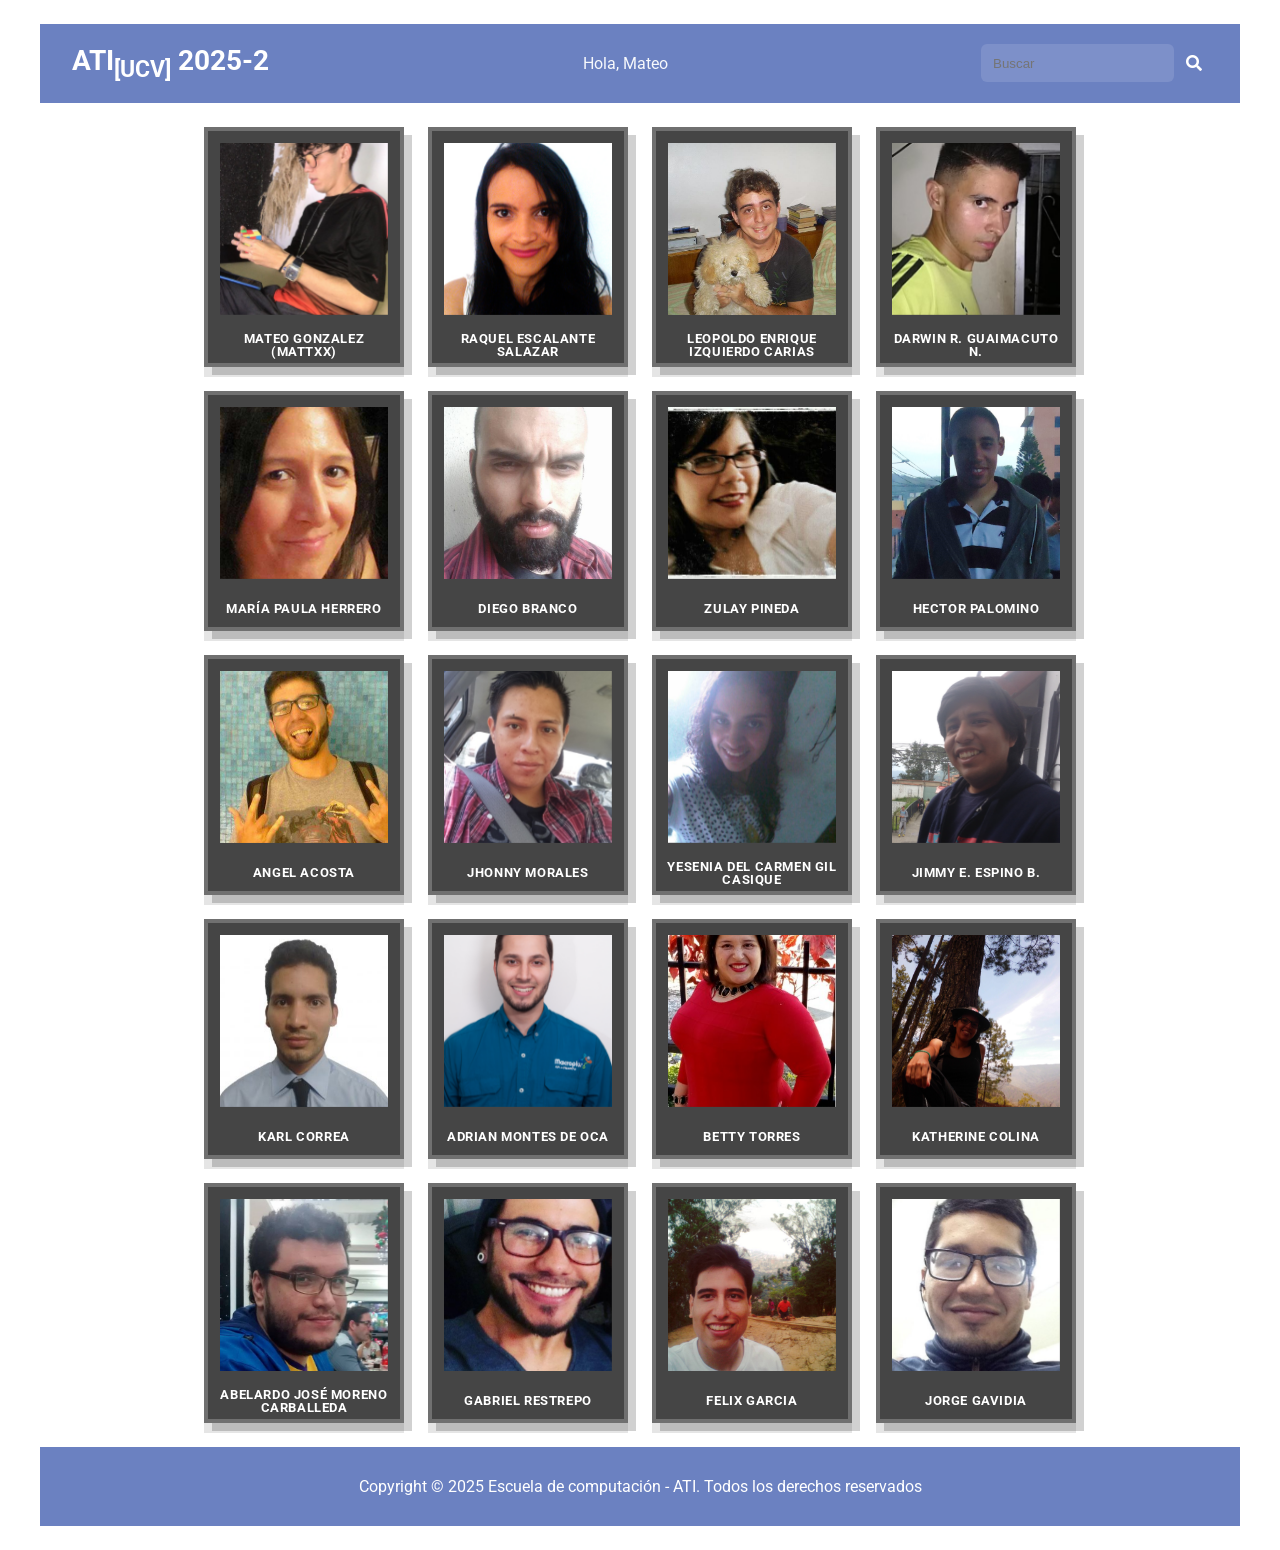
<file: index.html>
<!DOCTYPE html>
<html lang="es-ES">
<head>
    <meta charset="utf-8" />
    <title>Cargando...</title>
    <meta name="viewport" content="width=device-width, initial-scale=1" />
    <link rel="icon" type=image/x-icon href="29900089/favicon.ico">
    <link rel="stylesheet" href="css/style.css"/>
    <link rel="stylesheet" href="https://use.fontawesome.com/releases/v5.15.4/css/all.css" crossorigin="anonymous" />
    
    <script src="datos/index.json"></script>

    <script src="js/index.js" defer></script>
</head>
<body>
    <header>
        <nav aria-label="Main">
            <ul class="nav-list">
                <li class="left"><div class="header-left"><h1 id="header-title"></h1></div></li>
                <li class="center"><div class="header-center"><div class="greeting" id="greeting-text"></div></div></li>
                <li class="right"><div class="header-right">
                    <form class="search" role="search" action="#" method="get">
                        <input id="search-input" name="q" type="search" placeholder="" aria-label="Buscar" />
                        <button class="search-button" aria-label="Buscar"><i class="fas fa-search" aria-hidden="true"></i></button>
                    </form>
                </div></li>
            </ul>
        </nav>
    </header>
    <main>
        <section class="cards-section">
            <ul id="cards-grid" class="cards-grid"></ul>
            <div id="search-results-message"></div>
        </section>
    </main>
    <footer>
        <div id="footer-text"></div>
    </footer>
</body>
</html>
</file>
<file: css/style.css>
@import url('https://fonts.googleapis.com/css2?family=Roboto:wght@300;400;500;700;900&display=swap');
@import url('https://fonts.googleapis.com/css2?family=Fira+Sans:wght@200;400&family=Mukta:wght@300&family=Nunito+Sans:opsz,wght@6..12,300&family=Satisfy&display=swap');
@import url('https://fonts.googleapis.com/css2?family=Ubuntu:ital,wght@0,300;0,400;0,500;0,700;1,300;1,400;1,500;1,700&display=swap');
:root{
    --color-text: #616161;
    /* NUEVO: Variables para la imagen de perfil dinámica */
    --profile-img-pequena: url('');
    --profile-img-grande: url('');
}
/* Establecemos 16px como base para desktop (1rem = 16px) */
/* En los media queries para móvil, aumentaremos el width */
html {
    font-size: 16px; 
}
*{ box-sizing: border-box; margin:0; padding:0; }
body{
    font-family: 'Roboto', sans-serif;
    background:url(https://cdn.pixabay.com/photo/2015/12/01/15/43/black-1072366_1280.jpg) center/cover fixed no-repeat;
    min-height:100vh;
    display:flex;
    flex-direction:column;
    align-items:center;
    gap:24px;
    padding:24px;
    color:var(--color-text);
}
#error{
    color:white;
    text-align:center;
    margin-top:40vh;
    background: rgba(0, 0, 0, 0.2); 
}

/* Estilo para el mensaje de "No hay resultados" */
.search-no-results {
    color: #ffffff; /* Color de texto blanco */
    font-size: 1.2rem;
    text-align: center;
    padding: 40px 20px;
    background: rgba(0, 0, 0, 0.2); 
    border-radius: 8px;
    margin: 20px 0;
}
.search-no-results strong {
    color: #ffb3b3; /* Resalta el término de búsqueda */
}

header{
    width:100%;
    max-width:1200px;
    background:#6b81c1;
    color:#fff;
    padding:20px 32px;
    box-sizing:border-box;
}
header nav{ width:100%; max-width:1200px; margin:0 auto; }

.nav-list{
    list-style:none;
    display:flex;
    align-items:center;
    justify-content:space-between;
    gap:12px;
    width:100%;
    margin:0;
    padding:0;
}
.nav-list li{ display:flex; align-items:center; }
.nav-list li.left{ flex:0 0 auto; font-weight:700; font-size:20px; }
.nav-list li.center{ flex:1 1 auto; justify-content:center; display:flex; }
.nav-list li.right{ flex:0 0 auto; }

/* PUNTO 4: Fuentes en REM */
.header-left h1{ font-size: 1.75rem; /* 28px */ margin:0; color:#fff; font-weight:700; }
.greeting{ font-size: 1rem; /* 16px */ color:rgba(255,255,255,0.95); padding:0 24px; }
.search{ display:flex; align-items:center; gap:6px; }
.search input{
    height:38px;
    padding:8px 12px;
    border-radius:6px;
    border:none;
    outline:none;
    background:rgba(255,255,255,0.12);
    color:#fff;
    min-width:180px;
}
.search-button{
    background:transparent;
    border:none;
    color:#fff;
    cursor:pointer;
    font-size:1rem;
    padding:6px;
    display:inline-flex;
    align-items:center;
    justify-content:center;
}

footer{
    max-width:1200px;
    width:100%;
    padding:30px 32px;
    background:#6b81c1;
    color:#fff;
    display:flex;
    justify-content:center;
    box-sizing:border-box;
}

.cards-grid{
    list-style:none;
    margin:0;
    padding:0;
    width:100%;
    max-width:1200px;
    display:grid;
    /* PUNTO 1: Definimos 1 columna para móvil (Mobile-first) */
    grid-template-columns: 1fr;
    gap:24px;
    box-sizing:border-box;
    justify-items: center; /* Centramos las tarjetas */
}

/* Corrección para que el enlace de la tarjeta ocupe todo el espacio */
.card-wrap {
    padding: 0; /* Aseguramos que el enlace llene toda la tarjeta */
}

.card-wrap > a {
    text-decoration: none;  /* 1. ELIMINA EL SUBRAYADO */
    color: inherit;         /* Hereda el color (blanco) del .card-wrap */
    display: flex;          /* 2. Ocupa el espacio como un bloque flex */
    flex-direction: column; /* 3. Apila el .card-header y .card-content */
    width: 100%;
    height: 100%;
}

.card-wrap{
    cursor:pointer;
    transition: transform .18s ease;
    width: 200px;
    height: 180px;
}

/* Estilo para marcar las tarjetas de estudiantes visitados
*/
.card-wrap > a:visited .card-content {
  /* Cambia el fondo de la barra de título a violeta */
  background: #7a3a9b; /* Un tono de violeta */
  border-top: 1px solid #f0f0f0;
}

.card-wrap > a:visited .card-title {
  /* Asegura que el texto siga siendo legible */
  color: #ffffff;
}

/* Opcional: un efecto más sutil en el hover de una tarjeta ya visitada */
.card-wrap > a:visited:hover .card-content {
   background: #5e2d79; /* Un violeta más oscuro al pasar el ratón */
}
.card-wrap > a:visited:hover .card-header{
    background: #5e2d79;
}

.card-wrap > a:visited:hover .card-title{
    color: plum;
}
@media (max-width:400px){
    .card-wrap{
    width: 170px;
    }
}

/* =========================================
   EFECTO DE HOVER: SINCRONIZADO (MISMO SENTIDO)
   Todo rota hacia la derecha (Valores Positivos)
   ========================================= */

/* 1. El Contenedor (.card-wrap) 
   Rota 4 grados a la derecha. */
.card-wrap:hover {
    will-change: transform;
    transform: translateY(-6px) scale(1.02) rotate(4deg); 
    filter: saturate(1.05);
    z-index: 10; 
}

/* 2. El Título (.card-title)
   Se mueve en el MISMO SENTIDO.
   Suma 2deg a los 4deg del padre = 6deg totales a la derecha. */
.card-wrap:hover .card-title {
    transform: translateY(-4px) scale(1.02) rotate(1deg);
    color: #e4f4fd;
}

/* 3. El Fondo del Header y Content */
.card-wrap:hover .card-header,
.card-wrap:hover .card-content {
    background: #6b81c1;
}

/* 4. La Imagen (.card-img)
   CORRECCIÓN: Ahora usamos un valor POSITIVO (2deg).
   Esto asegura que rote en el MISMO SENTIDO que la tarjeta.
   Total visual: 4deg (padre) + 2deg (imagen) = 6deg a la derecha. */
.card-wrap:hover .card-img {
    will-change: transform;
    transform: scale(1.08) rotate(1deg);
    filter: saturate(1.05);
}

@media (max-width:900px){
    .cards-grid{ grid-template-columns: repeat(2, 1fr); }
    .cards-grid > li.card-wrap{ height:320px; }
    .card-header{ padding:10px; }
}

.cards-grid > li.card-wrap{
    background:#454545;
    overflow:hidden;
    color:#f5eeee;
    box-shadow: 8px 8px 0 rgba(0,0,0,0.18), 0 10px 0 rgba(0,0,0,0.10);
    transition: transform .18s ease, background .3s ease;
    border:4px solid #707070;
    border-radius:0;
    height:240px;
    display:flex;
    flex-direction:column;
}

.card-header{
    height: calc(100% - 36px);
    width:100%;
    padding:12px;
    box-sizing:border-box;
    display:flex;
    align-items:center;
    justify-content:center;
    background:transparent;
}
.card-img{
    width:100%;
    height:100%;
    background-size:cover;
    background-position:center;
    background-repeat:no-repeat;
    transition: transform 360ms cubic-bezier(.2,.9,.3,1), filter 360ms ease;
    transform-origin:center center;
    will-change:transform,filter;
}

.card-img.one{ background-image: var(--card1-img); }
.card-img.two{ background-image: var(--card2-img); }
.card-img.three{ background-image: var(--card3-img); }
.card-img.four{ background-image: var(--card4-img); }
.card-img.five{ background-image: var(--card5-img); }
.card-img.six{ background-image: var(--card6-img); }
.card-img.seven{ background-image: var(--card7-img); }
.card-img.eight{ background-image: var(--card8-img); }
.card-img.nine{ background-image: var(--card9-img); }
.card-img.ten{ background-image: var(--card10-img); }
.card-img.eleven{ background-image: var(--card11-img); }
.card-img.twelve{ background-image: var(--card12-img); }

.card-content{
    padding:2px 6px;
    height:36px;
    text-align:center;
    display:flex;
    align-items:center;
    justify-content:center;
    background:transparent;
}
.card-title{
    /* PUNTO 4: Fuente en REM */
    font-size: 0.8125rem; /* 13px */
    text-transform:uppercase;
    margin:0;
    color:#fff;
    letter-spacing:0.6px;
    line-height:1;
    transition: transform 300ms cubic-bezier(.2,.9,.3,1), color 240ms ease;
    transform-origin:center center;
}

/* responsive nav: on small screens stack and center the three blocks */
@media (max-width:760px){
    .nav-list{
        flex-direction:column;
        gap:8px;
        align-items:stretch;
    }
    .nav-list li.left,
    .nav-list li.right,
    .nav-list li.center{ width:100%; justify-content:center; }
    .nav-list li.left{ order:1; justify-content:flex-start; padding-left:8px; }
    .nav-list li.center{ order:2; }
    .nav-list li.right{ order:3; justify-content:flex-end; padding-right:8px; }
    .greeting{ padding:0; }
    .search input{ min-width:120px; width:60%; max-width:280px; }
}

/* Perfil.html specific styles */
.container{
    min-height: 100vh;
    max-height:fit-content;
    display: flex;
    flex-direction: column;
    justify-content: center;
    align-items: center;
    width:100%;
}
    .container-card{
        display: flex;
        /* PUNTO 1: Estilo base para móvil (apilado) */
        flex-direction: column;
        align-items: center;
        gap: 0; 
        width: 90vw; /* Ancho fluido para móvil */
        max-width: 450px; /* Máximo para móviles */
        height: auto; /* Altura automática */
        border-top-left-radius: 40px; /* Redondeamos la esquina top-left */
        box-shadow: 0 4px 4px rgba(0,0,0,0.60);
        overflow: hidden; /* Para que el borde redondeado afecte a los hijos */
    }
    .left-container-card{
        display: flex;
        flex-direction: column;
        justify-content: center;
        align-items: center;
        /* Ejercicio 6: Ancho completo en móvil */
        width: 100%;
        height: 300px;
        margin: 0;
        overflow: hidden; 
        box-shadow: none !important;

        /* Ejercicio 7 y 8: Imagen de perfil como fondo CSS */
        background-size: cover;
        background-position: center;
        background-repeat: no-repeat;
        /* Por defecto (móvil) usamos la imagen pequeña */
        /* MODIFICADO: Usa la variable CSS en lugar de una ruta fija */
        background-image: var(--profile-img-pequena);
    }
    /* La regla .left-container-card img ya no es necesaria */
    .right-container-card{
        display:flex;
        flex-direction:column;
        justify-content: center;
        align-items: center;
        background-color: #ffffff;
        box-shadow: none; /* Sombra movida al .container-card */
        /* Ejercicio 6: Ancho completo en móvil */
        width: 100%;
        height: auto;
        margin: 0; 
        border-radius: 0;
        border: none; /* Borde ya no es necesario */
        padding: 20px; /* Espaciado interno */
    }
    .right-container-card h1{
        font-family: 'Satisfy', cursive;
        /* Ejercicio 9: Fuente en REM mas flexibles */
        font-size: 1.5rem; /* 24px (aumentado para móvil) */
        padding-top: 20px;
        color: tomato; /* Consolidamos el H1 */
    }
    .right-container-card p{
        font-family: 'Fira Sans', sans-serif;
        text-align:justify;
        margin:15px;
        padding:0px 15px;
        /* PUNTO 4: Fuente en REM */
        font-size: 0.875rem; /* 14px */
    }
    .right-container-card li{
        font-family: 'Fira Sans', sans-serif;
        /* PUNTO 4: Fuente en REM */
        font-size: 0.875rem; /* 14px */
    }

    .right-container-card .descripcion{
        font-style: italic;
        /* PUNTO 4: Fuente en REM */
        font-size: 1rem; /* 16px */
        color:#333;
        text-align:justify;
        margin:8px 16px;
        line-height:1.4;
    }
    /* estilos actualizados para el enlace de email */
    .mail a{
        text-decoration: none;
        color: orange;        /* color por defecto */
        font-weight: 600;
    }
    .mail a:active,
    .mail a:focus{
        color: red;           /* color al hacer clic / activo */
    }
    .mail{
        color: #000;
        text-align: center;

        font-family: Verdana,Geneva,Tahoma,sans-serif;
    }
    .mail p{
    font-family: 'Fira Sans', sans-serif;
    text-align:justify;
    /* PUNTO 4: Fuente en REM */
    font-size: 0.875rem; /* 14px */
}
    
.two-column-list ul {
    list-style: none; 
    padding: 0; 
}

.two-column-list li {
    display: flex; 
    flex-direction: column; /* Apilamos P/R en móviles */
    margin-bottom: 8px; 
    padding-bottom: 2px;
}

.two-column-list .question {
    font-family: Ubuntu, sans-serif;
    font-weight: bold; 
    flex: 1;
    padding-right: 0; /* Sin padding lateral en móvil */
}

.two-column-list .answer {
    flex: 1; 
    padding-left: 10px; /* Pequeña indentación para la respuesta */
}



/* Ejercicio 6: MEDIA QUERIES PARA RESPONSIVE DESIGN */



/* 320px — 480px: Dispositivos móviles (Estos son los estilos base) */


@media (max-width: 480px) {
    /* Ejercicio 9: Fuente más grande para legibilidad en móviles */
    html {
        font-size: 17px; /* 1rem = 17px en este rango */
    }

    /* Ajustes específicos para nav en pantallas muy pequeñas */
    .nav-list {
        flex-direction: column;
        gap: 8px;
        align-items: stretch;
    }
    .nav-list li.left,
    .nav-list li.right,
    .nav-list li.center {
        width: 100%;
        justify-content: center;
    }
    .nav-list li.left { order: 1; }
    .nav-list li.center { order: 2; }
    .nav-list li.right { order: 3; }
    .greeting { padding: 0; }
    .search input { min-width: 120px; width: 60%; max-width: 280px; }

}

/* -------------------------------------------------------- */
/* 481px — 768px: iPads, tablets */
/* -------------------------------------------------------- */

@media (min-width: 481px) and (max-width: 768px) {
    /* Ejercicio 9: Mantenemos la fuente grande para tablets */
    html {
        font-size: 17px; /* 1rem = 17px */
    }

    /* Ejercicio 6: 2 columnas para las tarjetas */
    .cards-grid {
        grid-template-columns: repeat(2, 1fr);
    }

    /* Mantenemos el layout apilado para perfil.html en tablets */
    .container-card {
        max-width: 600px;
    }
    
}

/* -------------------------------------------------------- */
/* 769px — 1024px: pantallas pequeñas, ordenadores portátiles */
/* -------------------------------------------------------- */

@media (min-width: 769px) and (max-width: 936px) {
    /* Ejercicio 9: Fuente base ligeramente aumentada para portátiles */
    .container-card{
        height: 400px;
    }
    .left-container-card{
        height: 400px;
        
    }
    .right-container-card{
        height: 400px;
    }
    .right-container-card h1{
        font-size: 1.4rem; /* 24px (aumentado para móvil) */
        
    }
    .right-container-card p{
        font-size: 0.9rem;
    }
    .right-container-card li{
        font-size: 0.9rem; 
    }

    .right-container-card .descripcion{
        
        font-size: 0.8rem; 
        
    }
}

@media (min-width: 769px) {
    /* Ejercicio 7: Volvemos a la fuente base de desktop */
    html {
        font-size: 16px; /* 1rem = 16px */
    }

    /* Ejercicio 6: 3 columnas para las tarjetas */
    .cards-grid {
        grid-template-columns: repeat(3, 1fr);
    }

    .container-card {
        flex-direction: row; 
        
        /* * CAMBIO 1: 
         * Hacemos la tarjeta más ancha. 
         * Ocupará el 90% del contenedor, con un máximo de 1100px 
         * (antes era 900px fijos).
        */
        width: 90%;
        max-width: 1100px; 
        
        height: 450px; /* Mantenemos la altura fija */
        border-radius: 0; 
    }

    .left-container-card {
        /* MODIFICADO: Usa la variable CSS en lugar de una ruta fija */
        background-image: var(--profile-img-grande);
        
        /*Usamos 'flex' en lugar de 'width'.*/
        flex: 0 0 35%; 
        
        height: 450px;
        border-top-left-radius: 40px; 
        border-top-right-radius: 0; 
    }

    .right-container-card {
        /* Hacemos que el texto ocupe el espacio restante (el 60%).
         * 'flex: 1' se expandirá para llenar el espacio.
        */
        flex: 1; 
        
        height: 450px;
        margin: 0 0 0 2px;
        border: 1.8px solid #000;
        box-shadow: 0 4px 4px rgba(17, 16, 15, 0.65);
        padding: 0; 
    }

    .right-container-card .two-column-list {
        padding-left: 20px; 
    }

    /* Restauramos layout de lista P/R */
    .two-column-list li {
        flex-direction: row; /* Lado a lado */
    }
    .two-column-list .question {
        flex: 0 0 40%;
        padding-right: 40px;
    }
    .two-column-list .answer {
        padding-left: 0;
    }

    /* Restauramos el nav original */
    .nav-list {
        flex-direction: row;
        align-items: center;
    }
    .nav-list li.left { order: 0; }
    .nav-list li.center { order: 0; }
    .nav-list li.right { order: 0; }
}

/* -------------------------------------------------------- */
/* 1025px — 1200px: pantallas grandes, ordenadores de escritorio */
/* -------------------------------------------------------- */

@media (min-width: 1025px) {
    /* Ejercicio 6: 4 columnas para las tarjetas */
    .cards-grid {
        grid-template-columns: repeat(4, 1fr);
    }

    .left-container-card {
        /* MODIFICADO: Usa la variable CSS en lugar de una ruta fija */
        background-image: var(--profile-img-grande);

        /*Usamos 'flex' en lugar de 'width'.*/
        flex: 0 0 30%; 
        
        height: 450px;
        border-top-left-radius: 40px; 
        border-top-right-radius: 0; 
    }
}
</file>
